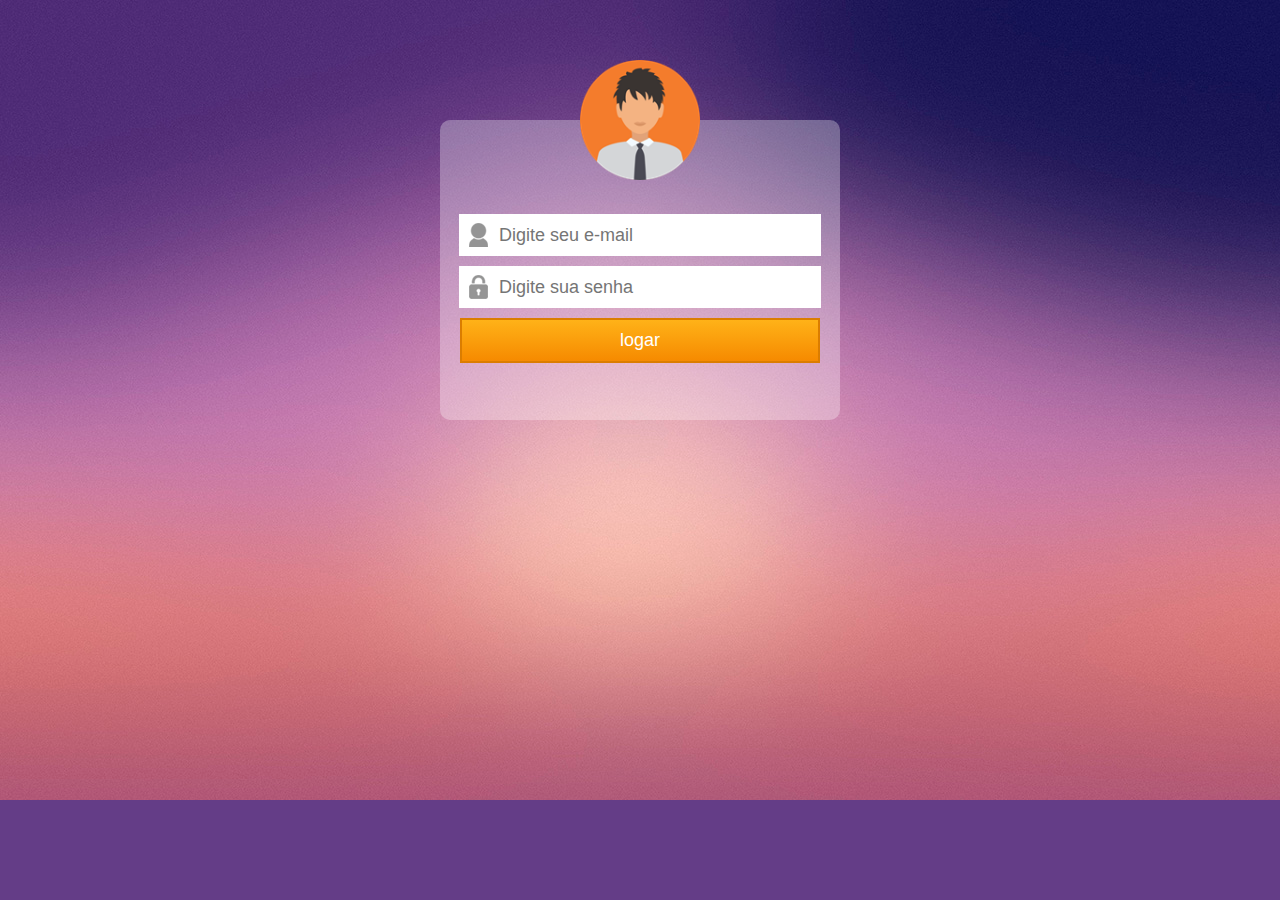
<file: htmlECss/formularioAutenticacao/index.html>
<!DOCTYPE html>
<html>

<head>
    <meta charset="utf-8">
    <title>Formulário</title>
    <link rel="stylesheet" href="css/estilo.css">
</head>

<body>
    <div id="container">
        <img src="imagens/perfil.png" alt="imgPerfil">

        <form action="">
            <div>
                <input class="email" type="text" name="email" id="email" placeholder="Digite seu e-mail">
            </div>

            <div>
                <input class="senha" type="password" name="senha" id="senha" placeholder="Digite sua senha">
            </div>

            <div>
                <input class="submit" type="submit" value="logar">
            </div>
        </form>

    </div>


</body>

</html>
</file>
<file: htmlECss/formularioAutenticacao/css/estilo.css>
body {
    font-family: 'Trebuchet MS', Arial, sans-serif;
    background: #643d87 url('../imagens/fundo.jpg') no-repeat top center;
}

#container {
    width: 400px;
    height: 300px;
    background-color: rgba(255, 255, 255, 0.3);
    border-radius: 10px;
    margin: 0 auto;
    margin-top: 120px;
    text-align: center;
}

#container img {
    width: 120px;
    height: 120px;
    margin-top: -60px;
    margin-bottom: 30px;
}

input {
    height: 40px;
    width: 80%;
    margin-bottom: 10px;
    font-size: 18px;
    background-color: #ffffff;
    padding-left: 40px;
    border: none;

    background-repeat: no-repeat;
    background-position: 10px;
}

input.email{
    background-image: url('../imagens/icone-usuario.png');
}

input.senha {
    background-image: url('../imagens/icone-cadeado.png');
}

input.submit {
    color: #ffffff;
    background-color: #f79300;
    border: 2px solid #db7d00;
    padding: 5px 20px;
    height: 45px;
    width: 90%;

    background: linear-gradient(to bottom, #ffb218, #f68a00);
}
</file>
